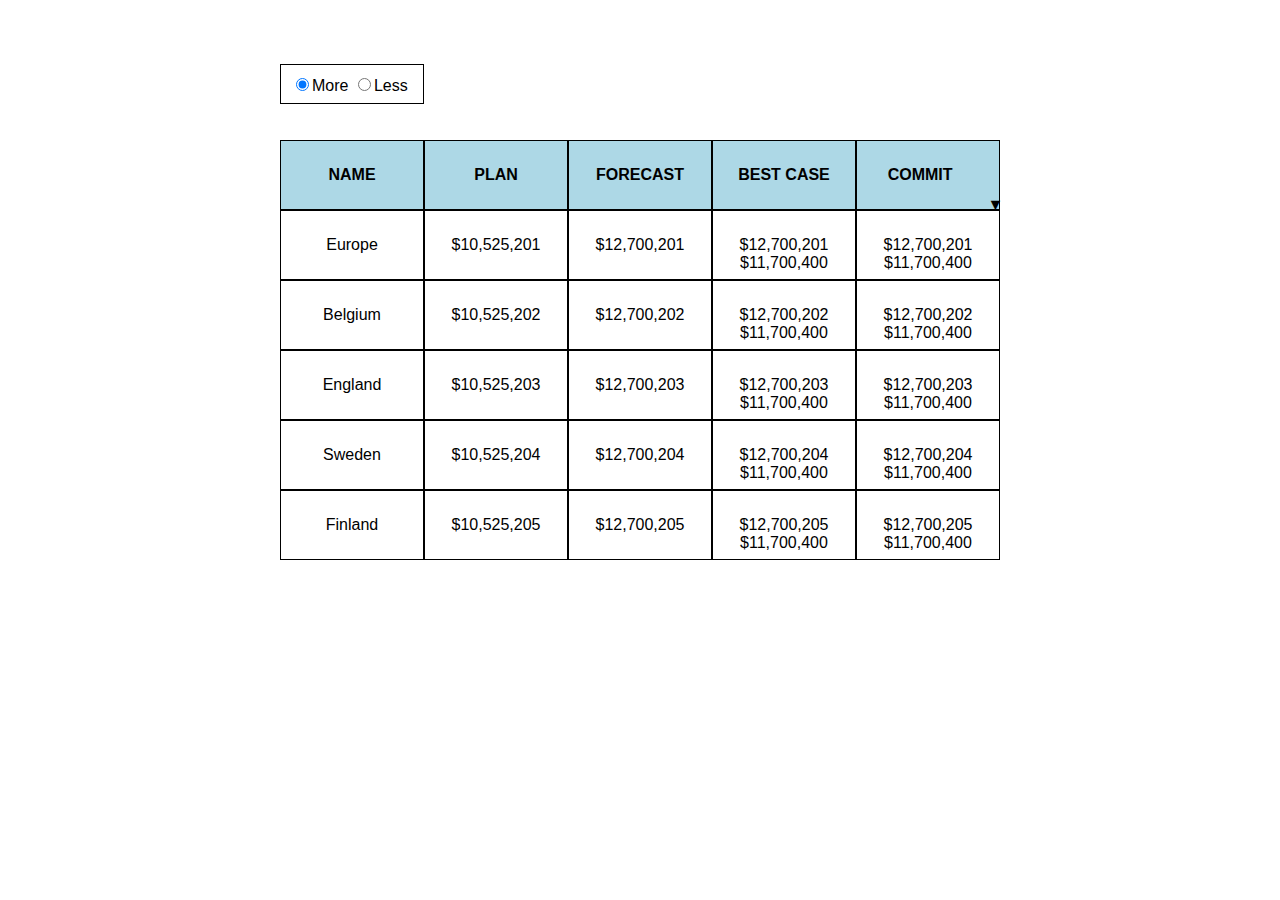
<file: index.html>
<!DOCTYPE html>
<html lang="en">
<head>
    <meta charset="UTF-8">
    <meta name="viewport" content="width=device-width, initial-scale=1">
    <link rel="stylesheet" href="app/css/app.css">
    <title>Aviso Take Home Test</title>
</head>

<body class="container">

<div class="checkboxes">
    <input type="radio" name="details" value="more" onclick="drawTable()" checked>More
    <input type="radio" name="details" value="less" onclick="drawTable()">Less
</div>

<div id="main">
    <div class="heading">
        <div class="cell color" id="name" onclick="sort('name')">NAME</div>
        <div class="cell color" id="plan" onclick="sort('plan')">PLAN</div>
        <div class="cell color" id="forecast" onclick="sort('forecast')">FORECAST</div>
        <div class="cell color" id="best_case" onclick="sort('best_case')">BEST CASE</div>
        <div class="cell color" id="monthly" onclick="sort('monthly_plan')">MONTHLY PLAN</div>
        <div class="cell color" id="comments" onclick="sort('comments')">COMMENTS</div>
        <div class="cell color" id="commit"> <div class="drop_list" onclick="toggle(); sort('commit')">COMMIT</div>
            <div class="drop" id="drop">
                <label>SELECTED FIELDS</label>
                <hr>
                <input type="checkbox" value="1" name="category" onchange="check()" checked>Name <br>
                <input type="checkbox" value="2" name="category" onchange="check()" checked>Plan <br>
                <input type="checkbox" value="3" name="category" onchange="check()" checked>Forecast <br>
                <input type="checkbox" value="4" name="category" onchange="check()" checked>Best Case <br>
                <input type="checkbox" value="5" name="category" onchange="check()">Monthly Plan <br>
                <input type="checkbox" value="7" name="category" onchange="check()" checked>Commit <br>
                <input type="checkbox" value="6" name="category" onchange="check()">Comments <br>
                <input type="button" value="APPLY" id="apply" disabled onclick="apply()">
            </div>
        </div>
    </div>
</div>
<!-- Script files -->
<script src="app/js/app.js"></script>
</body>
</html>
</file>
<file: app/css/app.css>
* {
    box-sizing: border-box;
}

html {
    font-family: Calibri, Trebuchet, sans-serif;
}

.container {
    padding-right: 15px;
    padding-left: 15px;
    margin-right: auto;
    margin-left: auto;
    width: 750px;
    margin-top: 5%;
}

.checkboxes {
    height: 40px;
    padding: 10px;
    border: 1px solid black;
    width: 20%;
}

.heading {
    font-weight: bolder;
}

.color {
    background-color: lightblue;
}

#drop {
    font-weight: normal;
}

#main {
    margin-top: 5%;
    width: 100%;
}

.cell {
    float: left;
    padding: 25px;
    text-align: center;
    width: 20%;
    border: 1px solid black;
    margin-left: 0;
    height: 70px;
    cursor: pointer;
}

#monthly {
    display: none;
}

#comments {
    display: none;
}

div.drop_list:after {
    content: "▼";
    position: relative;
    right: -35px;
    top: 30px;
}
.drop {
    position: relative;
    right: 52px;
    top: 24px;
    background-color: white;
    text-align: left;
    clear: both;
    padding: 10px;
    width: 170px;
    height: 250px;
    border: 1px solid black;
    z-index: 999;
    display: none;
}

#apply {
    width: 100%;
    height: 40px;
    background-color: #008CBA;
    color: white;
}

input[type="button"]:disabled {
    opacity: 0.6;
    cursor: not-allowed;
}

.body-row {
    clear: both;
}
</file>
